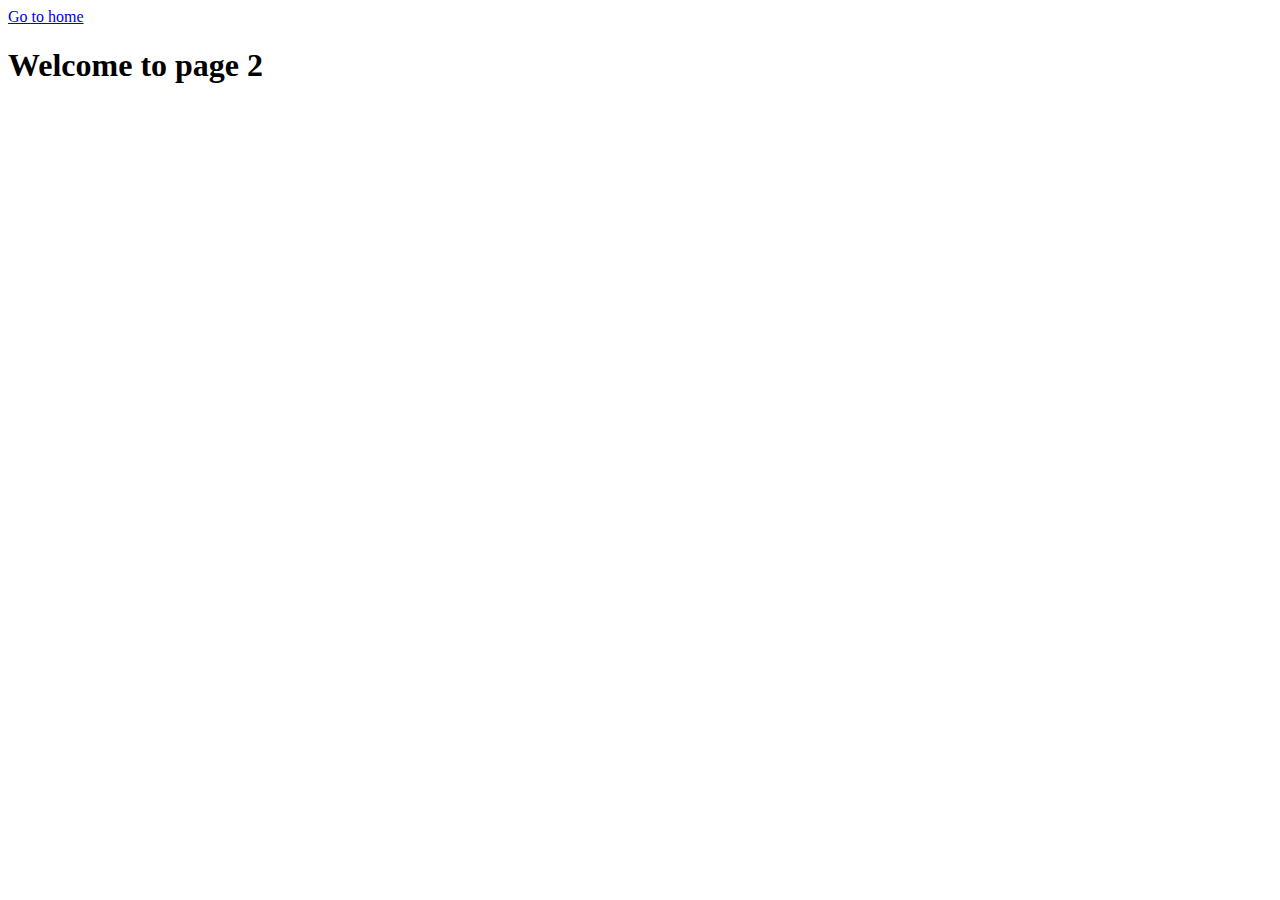
<file: page-2.html>
<!DOCTYPE html>
<html lang="en">
  <head>
    <meta charset="UTF-8" />
    <meta http-equiv="X-UA-Compatible" content="IE=edge" />
    <meta name="viewport" content="width=device-width, initial-scale=1.0" />
    <title>Page 2</title>
  </head>
  <body>
    <section>
      <a href="./index.html">Go to home</a>
      <h1>Welcome to page 2</h1>
    </section>
  </body>
</html>
</file>
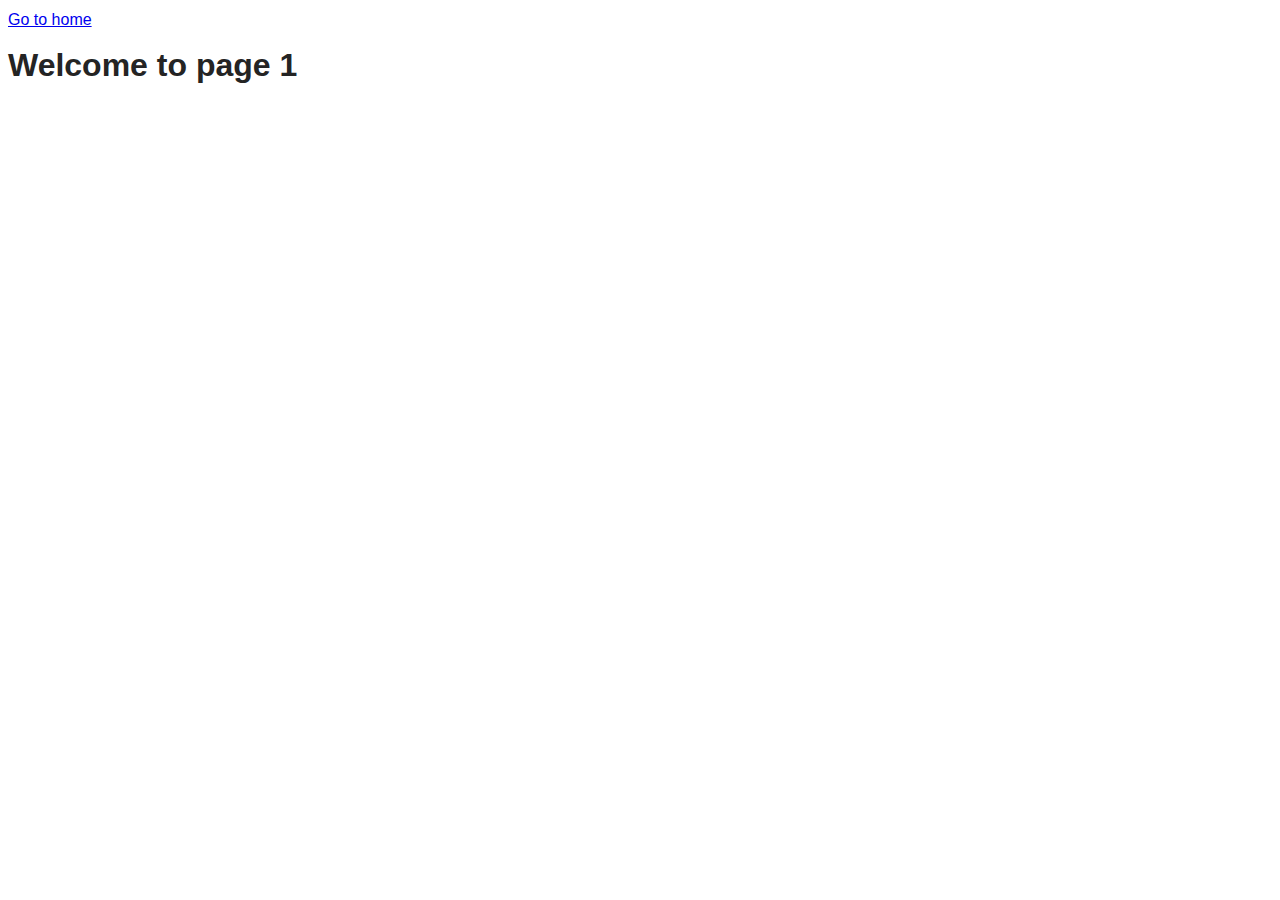
<file: src/1-gallery.html>
<!DOCTYPE html>
<html lang="en">
  <head>
    <meta charset="UTF-8" />
    <meta http-equiv="X-UA-Compatible" content="IE=edge" />
    <meta name="viewport" content="width=device-width, initial-scale=1.0" />
    <title>Page 1</title>

    <link rel="stylesheet" href="./css/common.css" />
    <link rel="stylesheet" href="./css/1-gallery.css" />
  </head>
  <body>
    <section>
      <a href="./index.html">Go to home</a>
      <h1>Welcome to page 1</h1>
    </section>

    <ul class="gallery"></ul>

    <script src="./js/1-gallery.js" type="module"></script>
  </body>
</html>
</file>
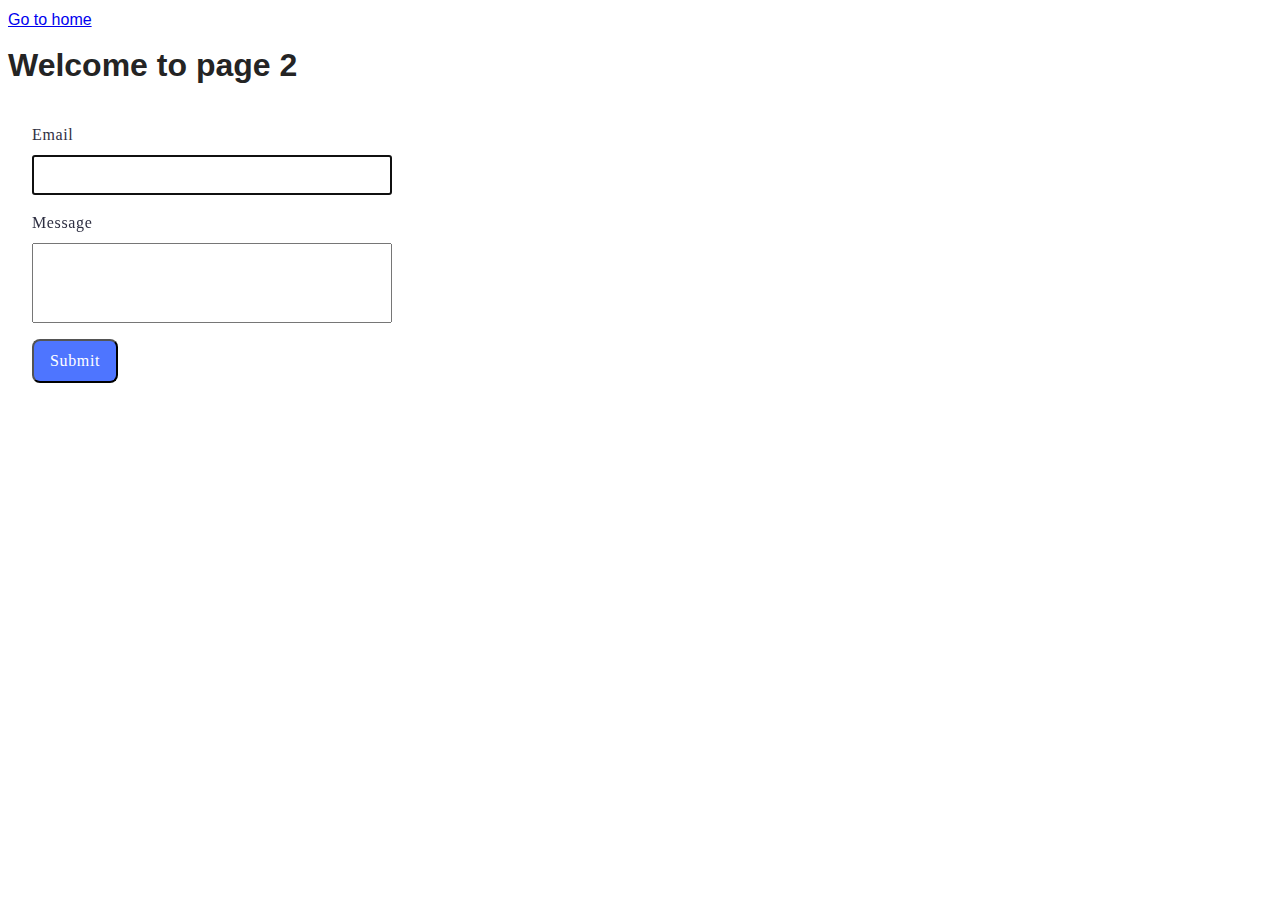
<file: src/2-form.html>
<!DOCTYPE html>
<html lang="en">
  <head>
    <meta charset="UTF-8" />
    <meta http-equiv="X-UA-Compatible" content="IE=edge" />
    <meta name="viewport" content="width=device-width, initial-scale=1.0" />

    <title>Page 2</title>
    <link rel="stylesheet" href="./css/common.css" />
    <link rel="stylesheet" href="./css/2-form.css" />
  </head>
  <body>
    <section>
      <a href="./index.html">Go to home</a>
      <h1>Welcome to page 2</h1>
    </section>
    
    <form class="feedback-form" autocomplete="off">
      <label>
        Email
        <input type="email" name="email" autofocus />
      </label>
      <label>
        Message
        <textarea name="message" rows="8"></textarea>
      </label>
      <button type="submit">Submit</button>
    </form>

    <script src="./js/2-form.js" type="module"></script>
  </body>
</html>
</file>
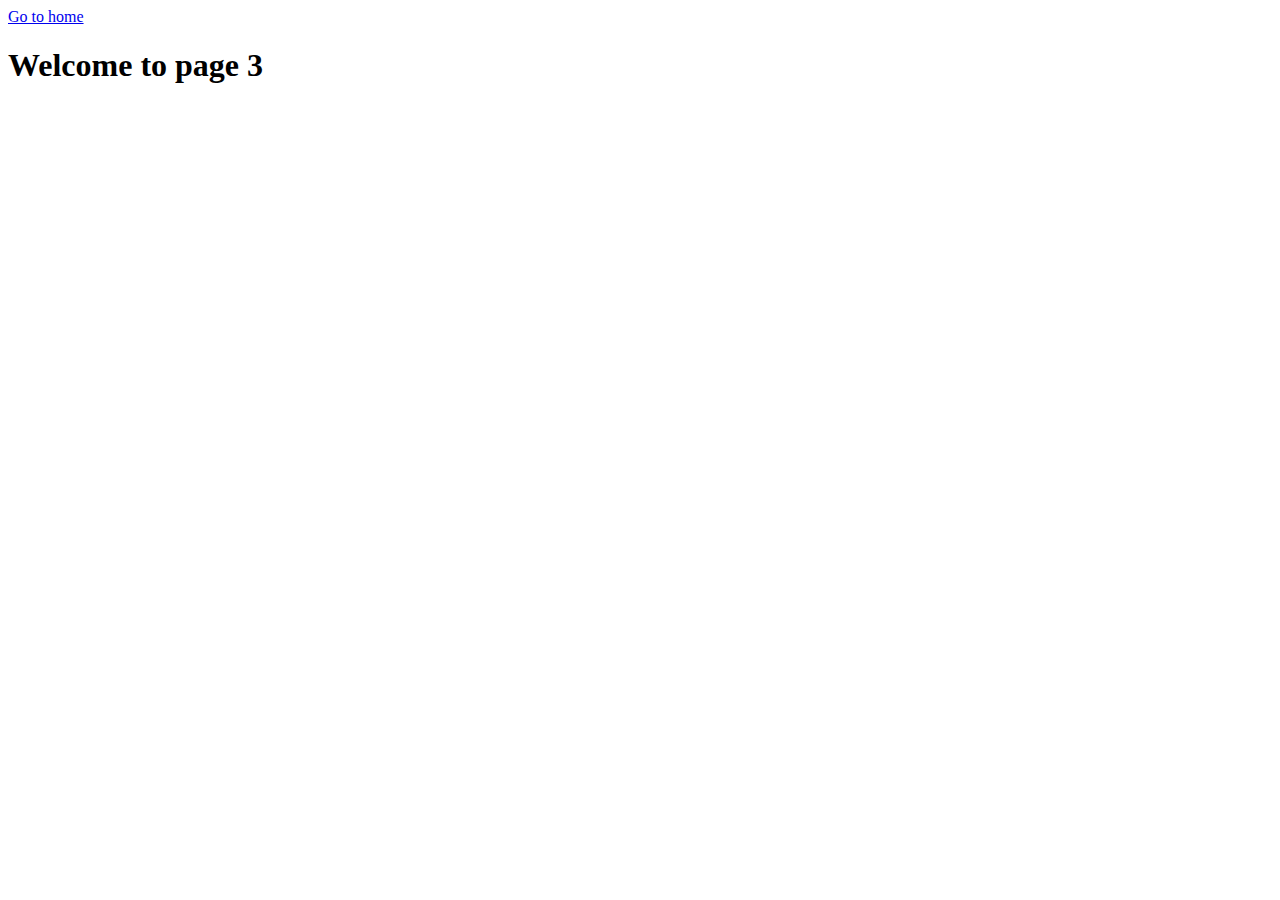
<file: src/page-3.html>
<!DOCTYPE html>
<html lang="en">
  <head>
    <meta charset="UTF-8" />
    <meta http-equiv="X-UA-Compatible" content="IE=edge" />
    <meta name="viewport" content="width=device-width, initial-scale=1.0" />
    <title>Page 3</title>
  </head>
  <body>
    <section>
      <a href="./index.html">Go to home</a>
      <h1>Welcome to page 3</h1>
    </section>
  </body>
</html>
</file>
<file: src/css/common.css>
/**
  |============================
  | include css partials with
  | default @import url()
  |============================
*/
@import url('./1-gallery.css');
@import url('./2-form.css');

*,
*::before,
*::after {
  box-sizing: border-box;
}

:root {
  font-family: Inter, Avenir, Helvetica, Arial, sans-serif;
  font-size: 16px;
  line-height: 24px;
  font-weight: 400;

  color: #242424;
  }
</file>
<file: src/css/1-gallery.css>
*,
*::before,
*::after {
  box-sizing: border-box;
}

.gallery {
  max-width: 1440px;
  max-height: 696px;
  margin: 0;

  display: flex;

  flex-direction: row;
  justify-content: center;
  padding: 24px 156px;
  align-items: center;
  gap: 24px;
  flex-wrap: wrap;

  background-color: #fff;
}

ul li {
  list-style: none;
}

.gallery-image {
  display: block;
  width: 360px;
  height: 200px;
}

.gallery-item {
  width: calc((100% - 48px) / 3);
  object-fit: cover;
}

.sl-wrapper {
  background-color: rgba(46, 47, 66, 0.8);
}
</file>
<file: src/css/2-form.css>
.feedback-form {
  width: 408px;
  height: 296px;
  display: inline-flex;
  padding: 24px;
  flex-direction: column;
  align-items: flex-start;
  gap: 16px;
  border-radius: 8px;
  background-color: #fff;
}

.feedback-form > label {
  color: #2e2f42;
  font-family: Montserrat;
  font-size: 16px;
  font-style: normal;
  font-weight: 400;
  line-height: 1.5;
  letter-spacing: 0.64px;
  color: #2e2f42;

  display: flex;
  flex-direction: column;
  align-items: flex-start;
  gap: 8px;
}

.feedback-form input {
  font: inherit;

  display: flex;
  width: 360px;
  height: 40px;
  justify-content: center;
  align-items: center;

  color: #808080;
}

input:hover {
  color: #000000;
}

input:active {
  color: #2e2f42;
}

.feedback-form textarea {
  flex-direction: column;
  align-items: flex-start;
  gap: 8px;

  display: flex;
  width: 360px;
  height: 80px;
  justify-content: center;
  align-items: center;

  color: #808080;

  font: inherit;
  padding: 8px;
}

.feedback-form textarea {
  resize: none;
}

button {
  color: #fff;
  font-family: Montserrat;
  font-size: 16px;
  font-style: normal;
  font-weight: 500;
  line-height: 1.5;
  letter-spacing: 0.64px;

  display: flex;
  padding: 8px 16px;
  justify-content: center;
  align-items: center;
  gap: 10px;

  border-radius: 8px;
  background-color: #4e75ff;
}
button:hover {
  background-color: #6c8cff;
}
</file>
